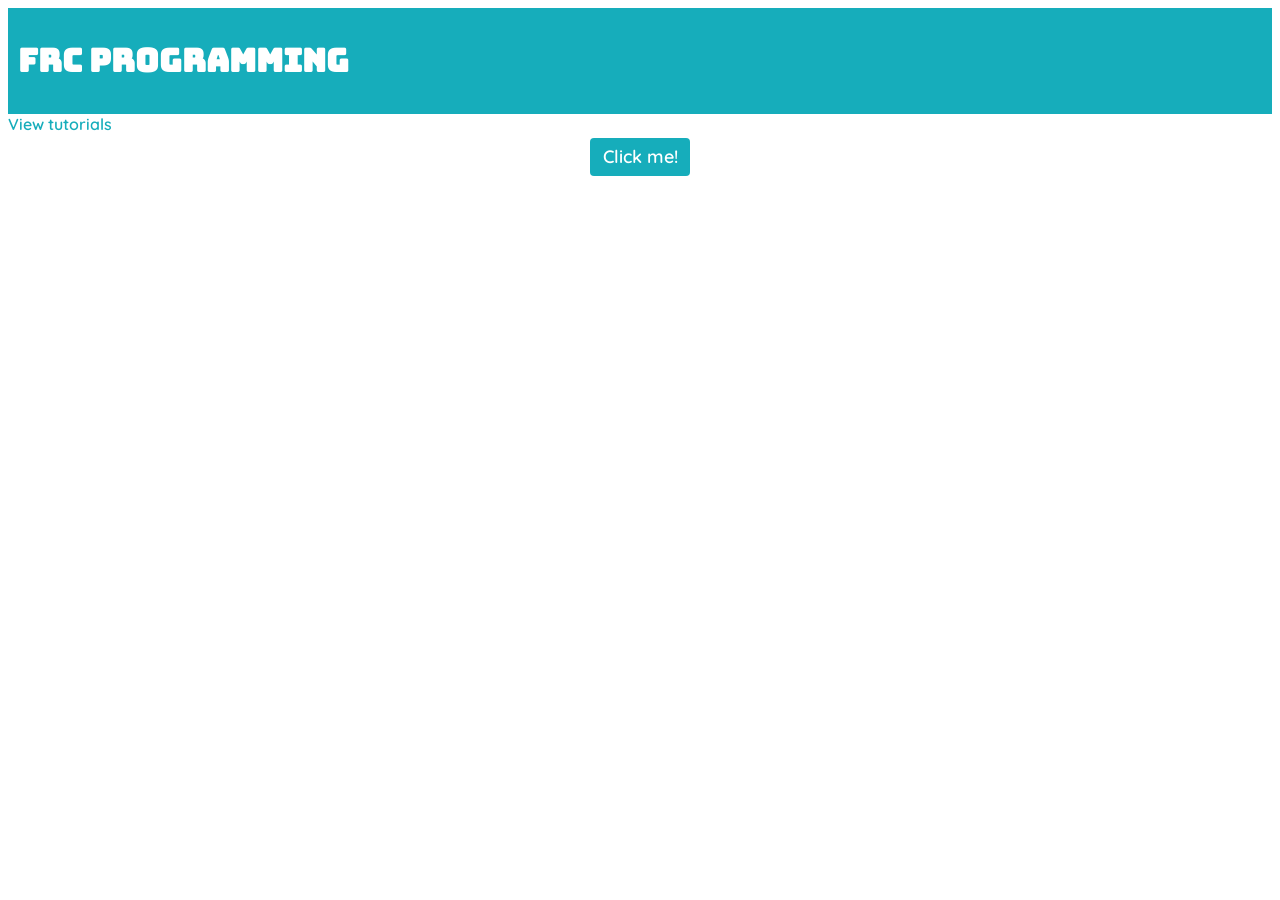
<file: index.html>
<!DOCTYPE html>
<html lang="en">
  <head>
    <link rel="stylesheet" href="styles.css">
    <meta charset="UTF-8">
    <meta name="viewport" content="width=device-width, initial-scale=1.0">
    <title>TUTORIAL HECK YEA</title>
    <script src="code.js"></script>
  </head>
  <body>
    <header>
      <h1>FRC PROGRAMMING</h1>
    </header>
    <main>
      <nav>
        <a href="tutorials.html">View tutorials</a>
        <br>
        <button onclick="toSite('./tutorials.html')">Click me!</button>
      </nav>
    </main>
  </body>
</html>
</file>
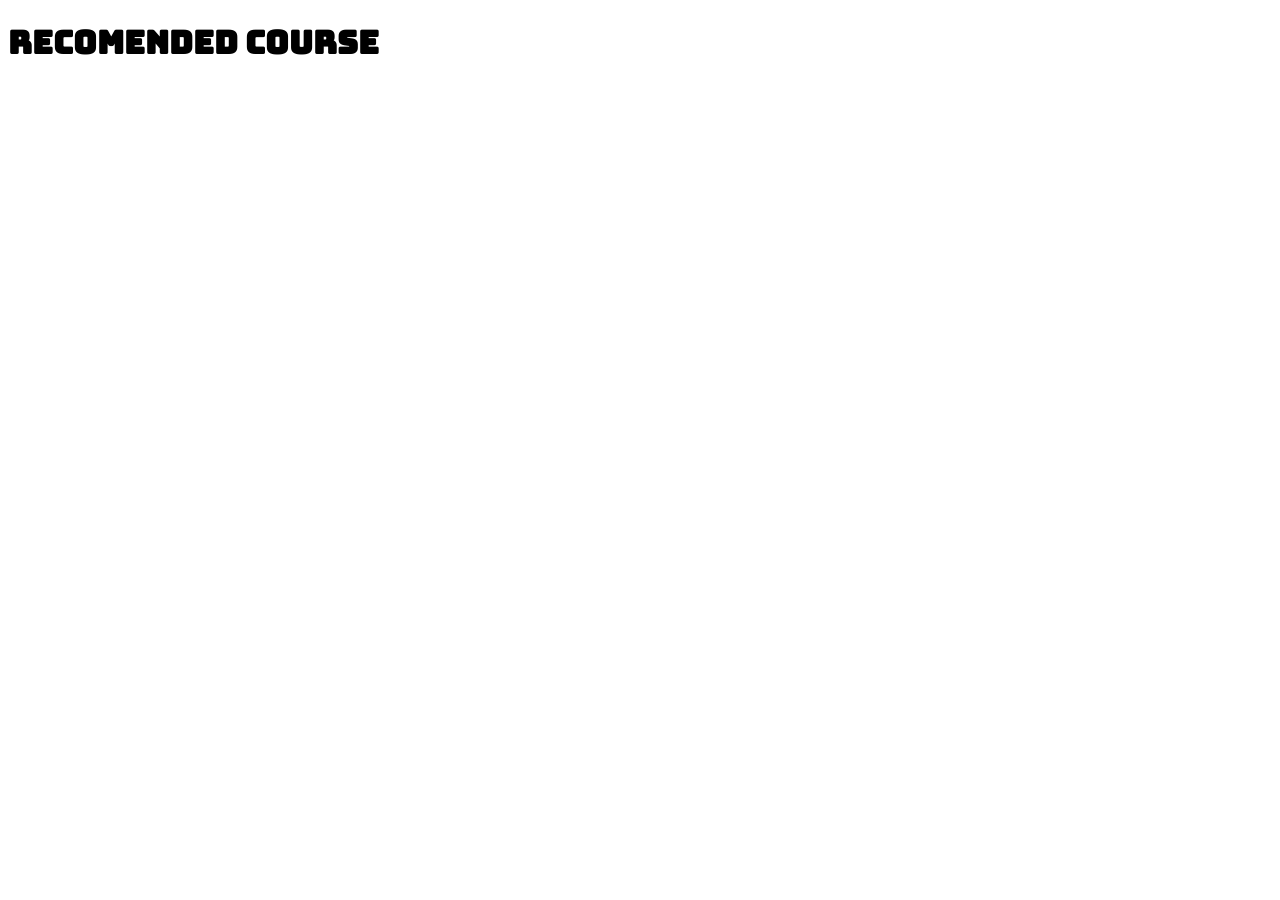
<file: course.html>
<!DOCTYPE html>
<html lang="en">
  <head>
    <link rel="stylesheet" href="styles.css">
    <meta charset="UTF-8">
    <meta name="viewport" content="width=device-width, initial-scale=1.0">
    <title>Course</title>
    <script src="code.js"></script>
  </head>
  <body>
    <h1>Recomended Course</h1>
  </body>
</html>
</file>
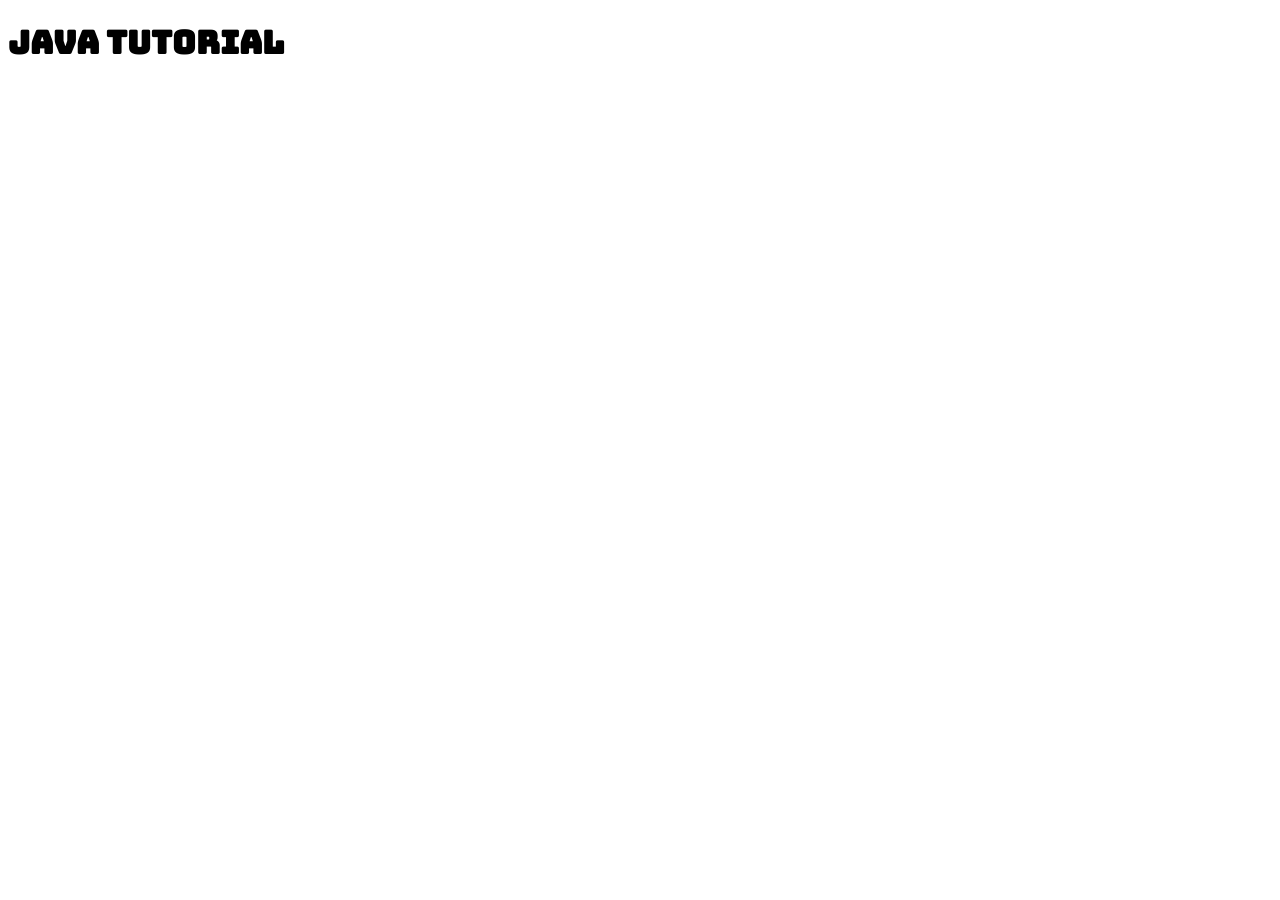
<file: java_tutorial.html>
<!DOCTYPE html>
<html lang="en">
  <head>
    <link rel="stylesheet" href="styles.css">
    <meta charset="UTF-8">
    <meta name="viewport" content="width=device-width, initial-scale=1.0">
    <title>Java Tutorial</title>
    <script src="code.js"></script>
  </head>
  <body>
    <h1>Java Tutorial</h1>
  </body>
</html>
</file>
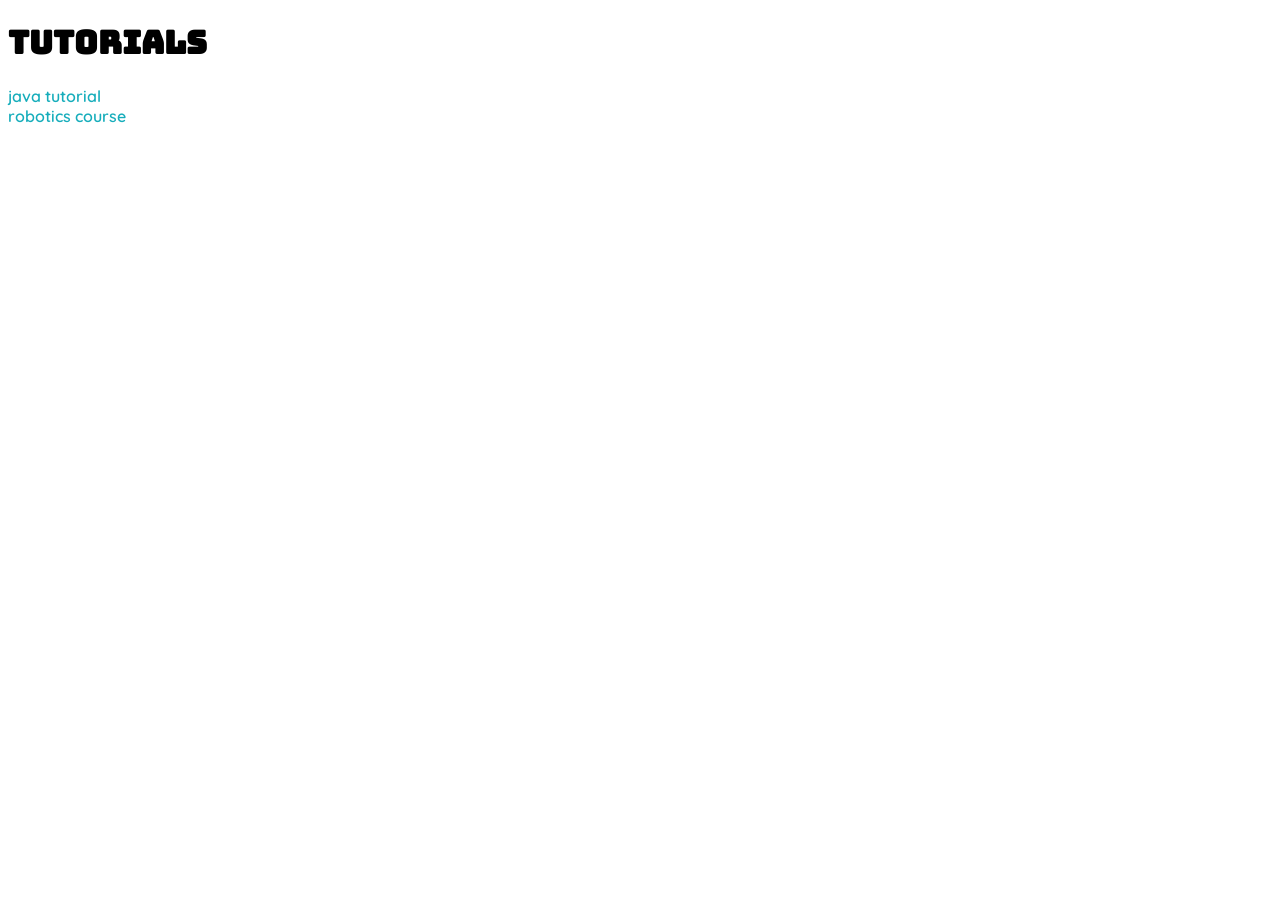
<file: tutorials.html>
<!DOCTYPE html>
<html lang="en">
  <head>
    <link rel="stylesheet" href="styles.css">
    <meta charset="UTF-8">
    <meta name="viewport" content="width=device-width, initial-scale=1.0">
    <title>TUTORIAL HECK YEA</title>
    <script src="code.js"></script>
  </head>
  <body>
    <h1>Tutorials</h1>
    <nav>
      <a href="./java_tutorial.html">java tutorial</a>
      <br>
      <a href="./course.html">robotics course</a>
    </nav>
  </body>
</html>
</file>
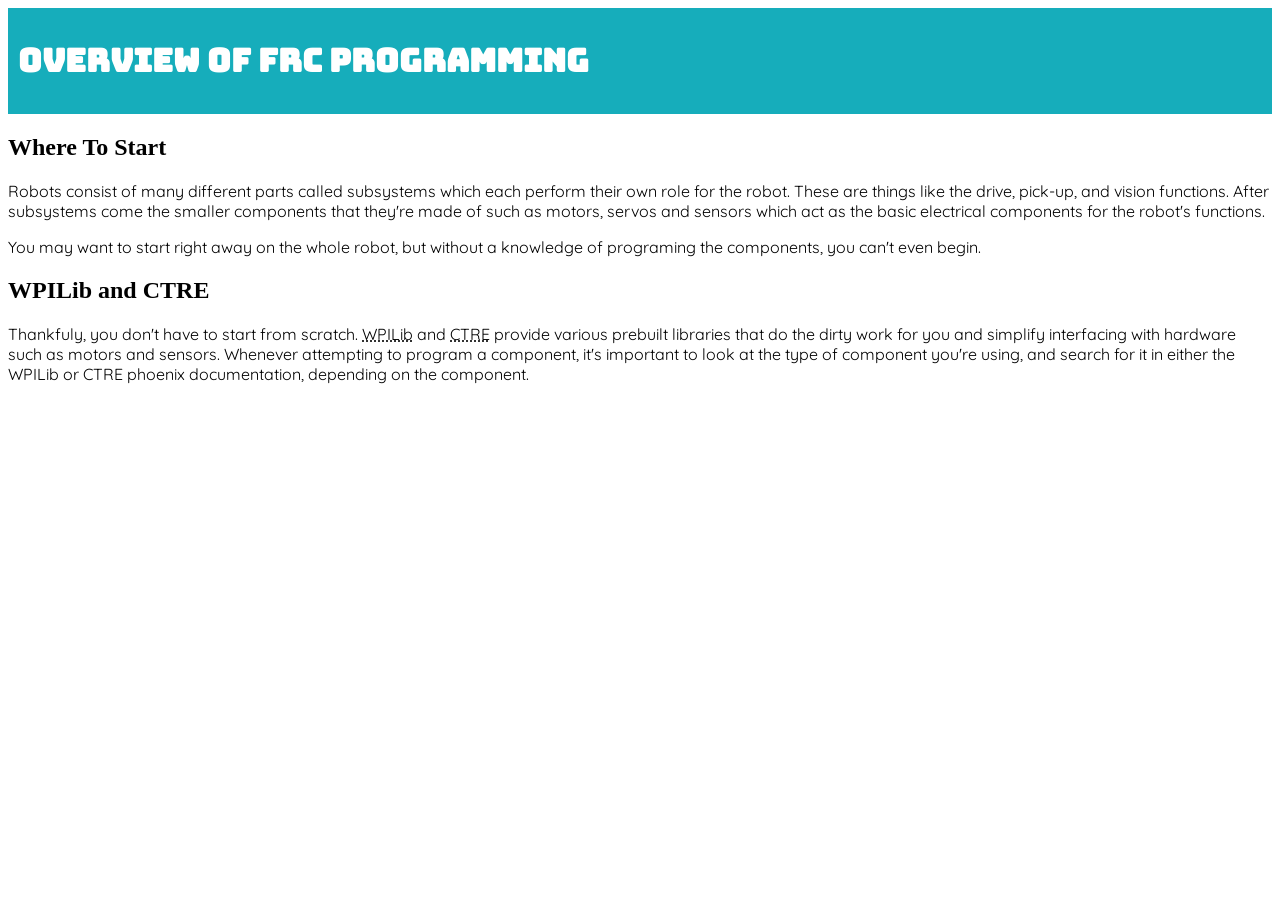
<file: robotics_modules/overview.html>
<!DOCTYPE html>
<html lang="en">
  <head>
    <link rel="stylesheet" href="../styles.css">
    <meta charset="UTF-8">
    <meta name="viewport" content="width=device-width, initial-scale=1.0">
    <title>Robotics Programing Overview</title>
    <script src="../code.js"></script>
  </head>
  <body>
    <!-- top banner -->
    <header>
      <h1>Overview of FRC Programming</h1>
    </header>
    <main>
      <section>
        <h2>Where To Start</h2>
        <p>
          Robots consist of many different parts called subsystems 
          which each perform their own role for the robot. These are 
          things like the drive, pick-up, and vision functions. After 
          subsystems come the smaller components that they're made of 
          such as motors, servos and sensors which act as the basic 
          electrical components for the robot's functions.
        </p>
        <p>
          You may want to start right away on the whole robot, but without
          a knowledge of programing the components, you can't even begin.
        </p>
      </section>
      <section>
        <h2>WPILib and CTRE</h2>
        <p>
          Thankfuly, you don't have to start from scratch. 
          <abbr title="Worcester Polytechnic Institute Library">WPILib</abbr> and 
          <abbr title="Cross The Road Electronics">CTRE</abbr> provide various prebuilt 
          libraries that do the dirty work for you and simplify interfacing with hardware
          such as motors and sensors. Whenever attempting to program a component, it's
          important to look at the type of component you're using, and search for it in either
          the WPILib or CTRE phoenix documentation, depending on
          the component.
        </p>
      </section>
    </main>
    <footer>

    </footer>
  </body>
</html>
</file>
<file: styles.css>
@import url("https://fonts.googleapis.com/css2?family=Bungee&display=swap"); /* Import Bungee */
@import url("https://fonts.googleapis.com/css2?family=Quicksand:wght@300..700&display=swap"); /* Import Quicksand */

/* Title */
h1 {
  font-family: 'Bungee', cursive;
}

/* Header */
header {
  background-color: hsl(185, 79%, 41%); /* from https://springkonstant.org */
  color: white; /* text color */
  padding: 10px; /* some padding to make it nice */
  text-align: left;
}

p {
  background-color: white; /* background color */
  font-family: 'Quicksand', sans-serif; /* Use quicksand, else, use the browser's sans-serif font. */
  color: black;
}

button {
  display: block;
  align-items: center;
  background-color: hsl(185, 79%, 41%); /* from https://springkonstant.org */
  border: none;
  padding: 7.5px 7.5px;
  font-size: 16px;
  border-radius: 4px;
  margin: 4px 2px;
  color: white;
  text-align: center;
  font-weight: 600;
  font-size: 1.125em;
  font-family: 'Quicksand', sans-serif;
  transition: background-color 0.3s ease;
  margin-left: auto;
  margin-right: auto;
  width: 100px; 
}

button:hover {
  background-color: #32373c;
}

a {
  font-family: 'Quicksand', sans-serif; /* Use quicksand, else, use the browser's sans-serif font. */
  font-weight: 600;
  color: hsl(185, 79%, 41%); /* from https://springkonstant.org */
  text-decoration: none; /* remove underline */
}

a:hover {
  text-decoration: underline;
}

<<<<<<< HEAD
h2 {
  background-color: white; /* background color */
  font-family: 'Quicksand', sans-serif; /* Use quicksand, else, use the browser's sans-serif font. */
  color: black;
=======
a:visited {
  font-style: italic; /* from https://springkonstant.org */
>>>>>>> dfcb3404844539bdbbabdb69cfdbf148d105f906
}
</file>
